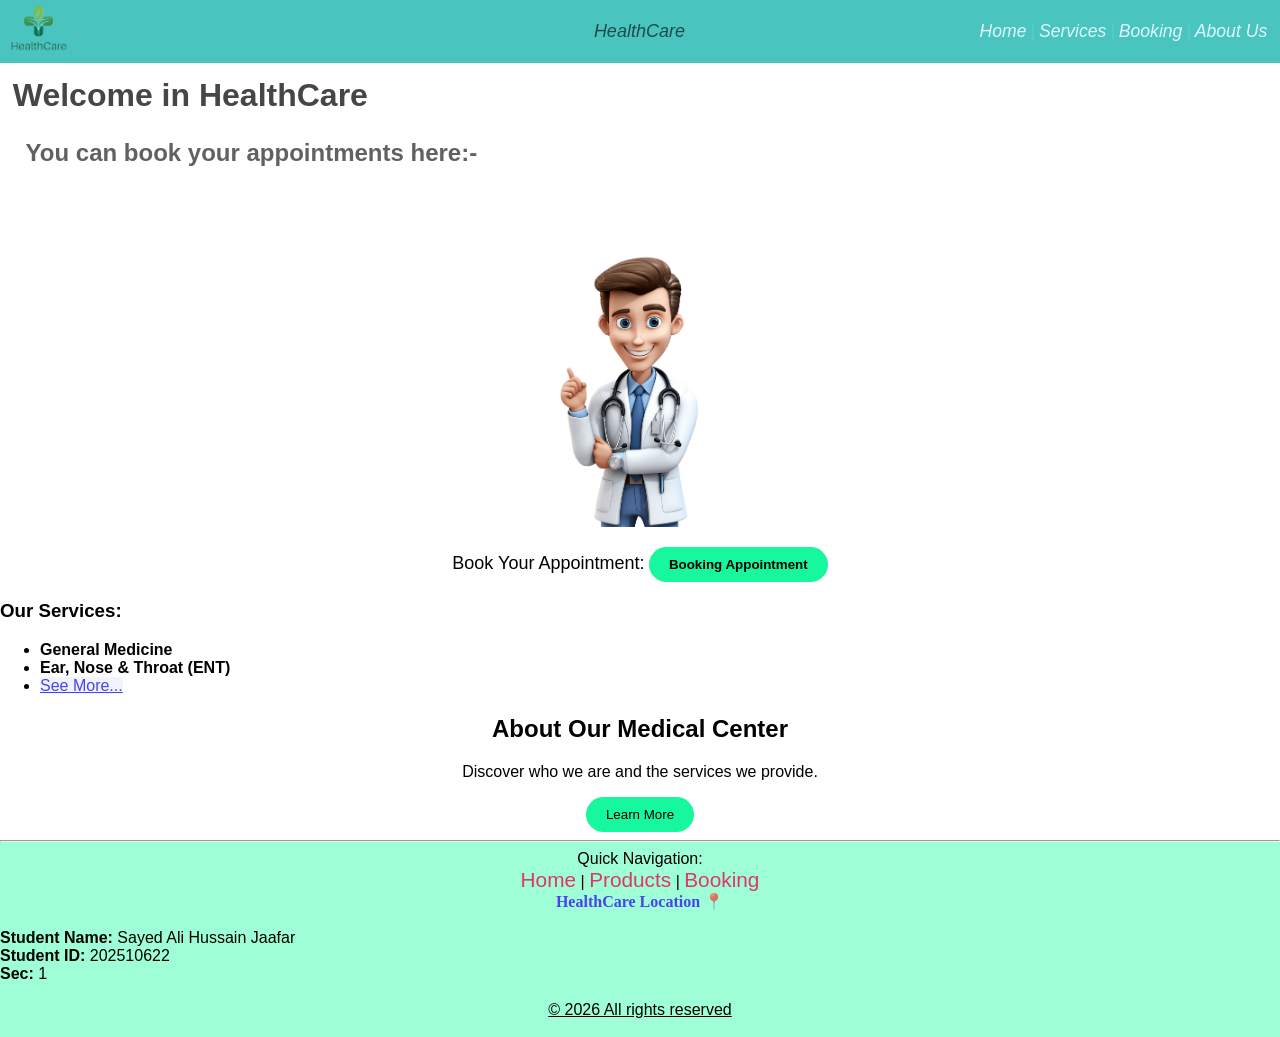
<file: index.html>
<!DOCTYPE html>
<html lang="en">
<head>
    <meta charset="UTF-8">
    <meta name="viewport" content="width=device-width, initial-scale=1.0">

    <link rel="stylesheet" href="stylesheet/styles.css">
    <link rel="icon" type="image/png" href="images/logo.png" />
    <title>Home</title>
</head>
<body>

        <nav class="nav">
            <div style="display: flex; justify-content: space-between; align-items: center;">
                <a href="index.html"><img src="images/logo.png" alt="LOGO" width="12%" id="logo"></a>
                <div id="name"> <a href="index.html" id="webName">HealthCare</a></div>

                
                <p id="bar">    
                    <a href="index.html" id="Tnav">Home</a> |
                    <a href="products.html" id="Tnav">Services</a> |
                    <a href="booking.html" id="Tnav">Booking</a> |
                    <a href="about.html" id="Tnav">About Us</a>

                </p>     

            </div>            
        </nav>


    
        <h1 style="color: rgba(0, 0, 0, 0.724); margin: 1%;">Welcome in HealthCare </h1>
        <h2 style="color: rgba(0, 0, 0, 0.621); margin: 2%;">You can book your appointments here:-</h2>

        <br>
        <br>

        <p align="center">
            <img src="images/doctor.png" alt="doctor" width="22%">
        </p>


       <p align="center">  
                <label for="Booking" style="font-size: large;">Book Your Appointment:</label>
            <a href="booking.html">
                <button class="button"><strong>Booking Appointment</strong></button>
            </a>
        </p>
    
        <h3 id="services">Our Services:</h3>           
                <ul>                                            
                    <li> <strong>General Medicine</strong> </li>
                    <li> <strong>Ear, Nose & Throat (ENT)</strong> </li>
                    <li><a href="products.html" id="link-seeMore">See More...</a></li>                                                       
                </ul>    



        <div align="center">     
            <h2>About Our Medical Center</h2>
                    <p>Discover who we are and the services we provide.</p>
                        <a href="about.html">
                            <button>Learn More</button>
                        </a>
        </div>   

        <footer class="footer">
            <hr>
                    <p align="center"> Quick Navigation:</p>

                    
                        <p style="text-align:center;">
                            <a href="index.html" id="navigation">Home</a> |
                            <a href="products.html" id="navigation">Products</a> |
                            <a href="booking.html" id="navigation">Booking</a>
                         </p>

                            <p style="text-align:center;" id="navtMap">
                                <a href="https://www.google.com/maps/place/26%C2%B014'11.6%22N+50%C2%B035'34.5%22E/@26.236541,50.5954859,17z/data=!3m1!4b1!4m4!3m3!8m2!3d26.236541!4d50.592911?entry=ttu&g_ep=EgoyMDI2MDMxNy4wIKXMDSoASAFQAw%3D%3D"> 
                                    <strong id="navtMap">HealthCare Location 📍</strong>
                                </a>    
                            </p> 

                <br>

                        <p><strong>Student Name: </strong>Sayed Ali Hussain Jaafar</p>
                        <p><strong>Student ID: </strong>202510622</p>     
                        <p><strong>Sec: </strong>1</p>  
                    <br>                   
                        <p align="center"><u> &copy 2026 All rights reserved </u></p>
                        <br>

        </footer>


</body>
</html>
</file>
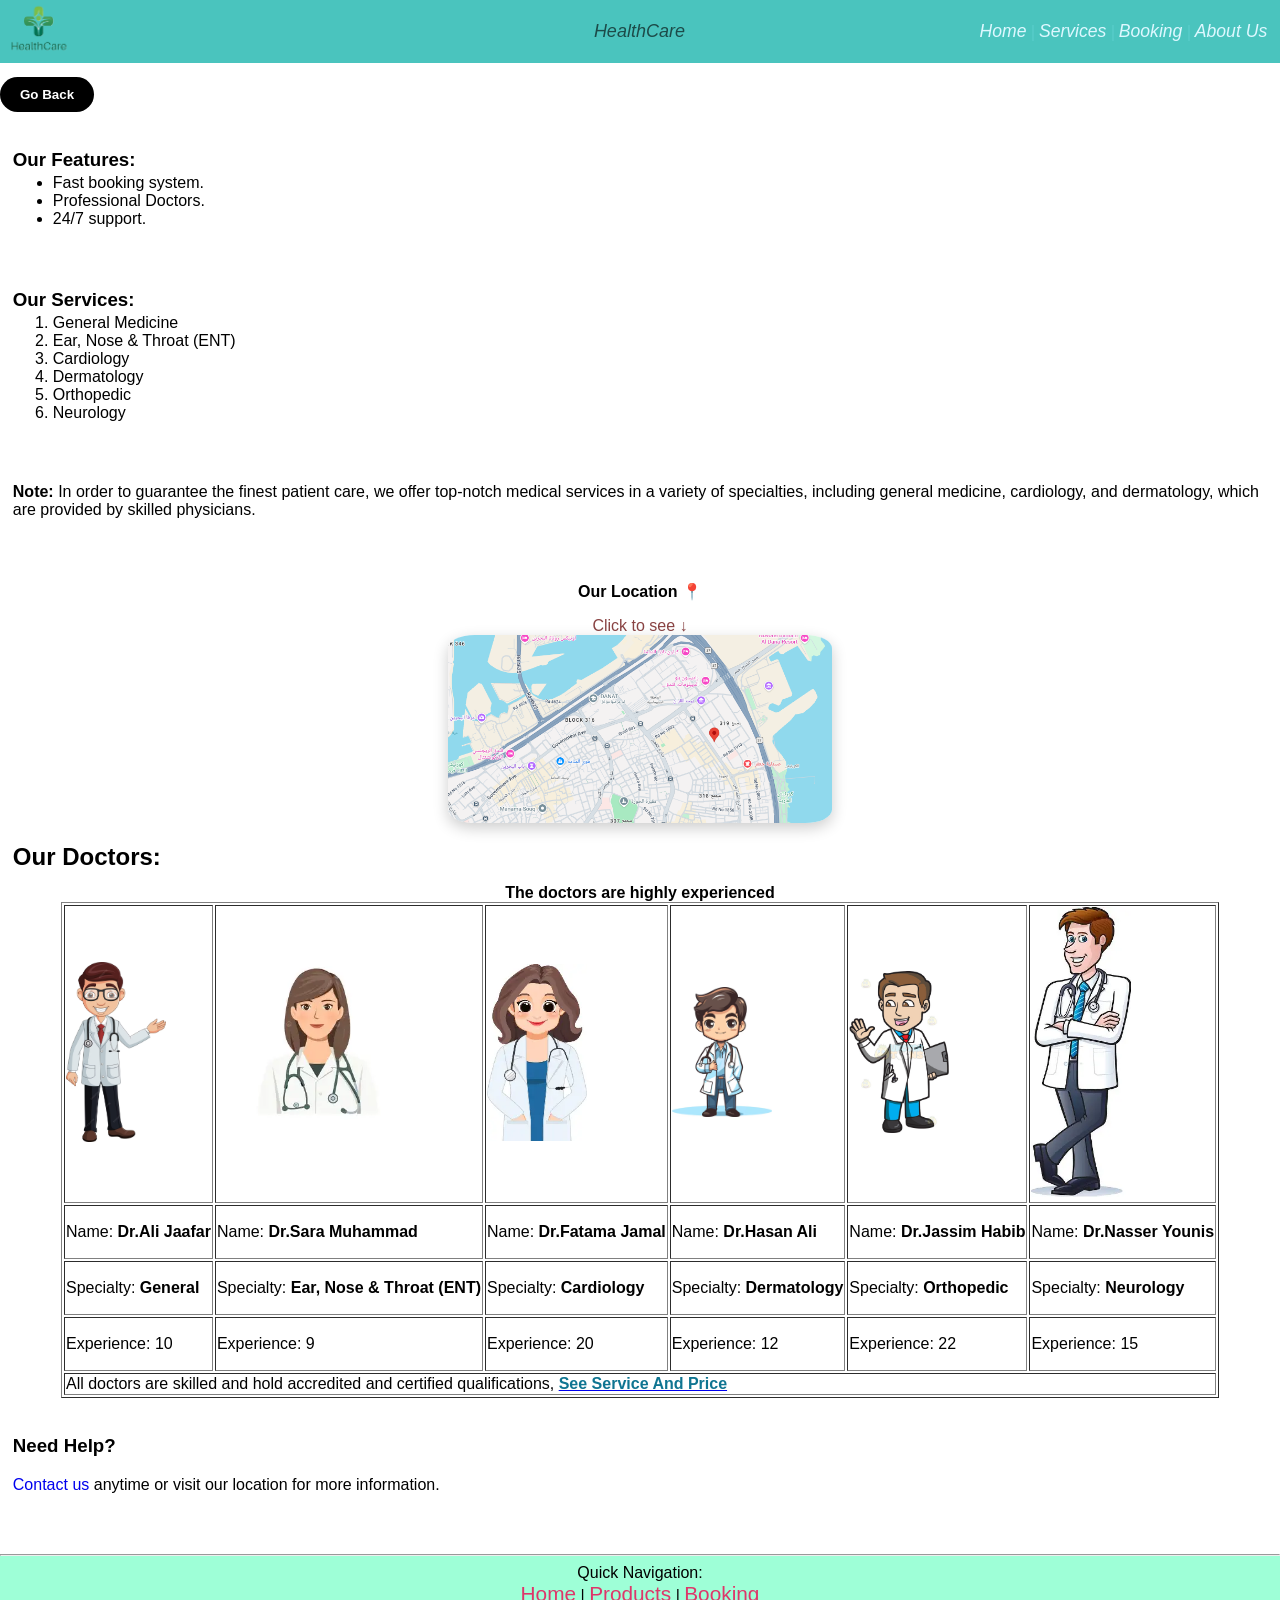
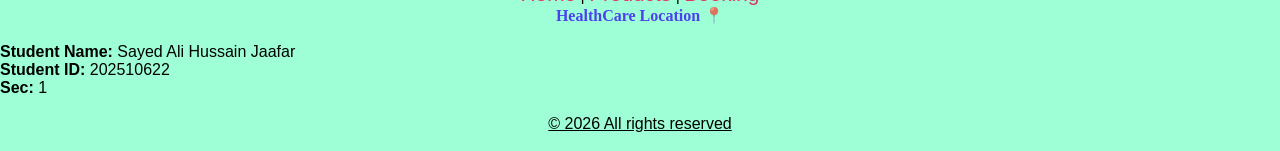
<file: about.html>
<!DOCTYPE html>
<html lang="en">
<head>
    <meta charset="UTF-8">
    <meta name="viewport" content="width=device-width, initial-scale=1.0">
    <meta name="keywords" content="General Medicine, Ear Nose & Throat (ENT), ENT Cardiology, Dermatology, Orthopedic, HealthCare">
    <meta name="description" content="Get trusted healthcare services, expert doctors, and personalized treatment plans. Book appointments  and take control of your health today.">

    
                <link rel="icon" type="image/png" href="/images/logo.png" />

        <link rel="stylesheet" href="stylesheet/styles.css">
    <title>About Us</title>

</head>
<body>

        <nav class="nav">
            <div style="display: flex; justify-content: space-between; align-items: center;">
                <a href="index.html"><img src="images/logo.png" alt="LOGO" width="12%" id="logo"></a>
                <div id="name"> <a href="index.html" id="webName">HealthCare</a></div>

                
                <p id="bar">    
                    <a href="index.html" id="Tnav">Home</a> |
                    <a href="products.html" id="Tnav">Services</a> |
                    <a href="booking.html" id="Tnav">Booking</a> |
                    <a href="about.html" id="Tnav">About Us</a>
                      
                </p>     

            </div>            
        </nav>
               
 

    <a href="index.html"><button id="back"><strong>Go Back</strong></button></a>


    <br>
    <br>

    <div style="margin: 1%;"> 

           <h3 style="margin-bottom: -1%;">Our Features:</h3>
                <ul>
                    <li>Fast booking system.</li>
                    <li>Professional Doctors.</li>
                    <li style="margin-bottom: 5%;">24/7 support.</li>
                </ul>


            <h3 style="margin-bottom: -1%;">Our Services:</h3>
                <ol>
                    <li>General Medicine </li>
                    <li>Ear, Nose & Throat (ENT) </li>
                    <li>Cardiology </li>
                    <li>Dermatology </li>
                    <li>Orthopedic </li>
                    <li style="margin-bottom: 5%;">Neurology </li>  
                </ol>


                    <p style="margin-bottom: 5%;">
                    <strong>Note:</strong>
                        In order to guarantee the finest patient care, we offer
                        top-notch medical services in a variety of specialties, 
                        including general medicine, cardiology, and dermatology, 
                        which are provided by skilled physicians.
                    </p>

    </div>      
    
    
                            <p align="center"><strong>Our Location 📍</strong></p>
            <div id="map">               
                <p  align="center">
                    <a href="https://www.google.com/maps/place/26%C2%B014'11.6%22N+50%C2%B035'34.5%22E/@26.236541,50.5954859,17z/data=!3m1!4b1!4m4!3m3!8m2!3d26.236541!4d50.592911?entry=ttu&g_ep=EgoyMDI2MDMxNy4wIKXMDSoASAFQAw%3D%3D">
                        Click to see ↓ 
                    <br>
                        <img src="images/map.png" alt="Location" width="30%" id="mapImg">
                    </a>
                </p>
            </div>     


            <h2 style="margin: 1%;">Our Doctors:</h2>

        <table border="table" align="center" class="table">
                <caption><strong>The doctors are highly experienced</strong></caption>            

                    <tr>
                        <td><img src="images/Dr.Ali.png" alt="dr.Ali" width="100" class="doctor"></td>
                        <td><img src="images/sara.png" alt="dr.Sara" width="200" class="doctor"></td>
                        <td><img src="images/fatama.png" alt="fatama" width="100"></td>
                        <td><img src="images/hasan.png" alt="hasan" width="100"></td>
                        <td><img src="images/jassim.png" alt="dr.jassim" width="100"></td>
                        <td><img src="images/nasser.png" alt="fr.nasser" width="100"></td>
                    </tr>

                    <tr>
                        <td><p>Name: <strong>Dr.Ali Jaafar </strong></p></td>
                        <td><p>Name: <strong>Dr.Sara Muhammad </strong></p></td>                     
                        <td><p>Name: <strong>Dr.Fatama Jamal </strong></p></td>                     
                        <td><p>Name: <strong>Dr.Hasan Ali </strong></p></td>                     
                        <td><p>Name: <strong>Dr.Jassim Habib </strong></p></td>                     
                        <td><p>Name: <strong>Dr.Nasser Younis </strong></p></td>                                                  
                    </tr>

                    <tr>
                        <td><p>Specialty: <strong>General</strong></p></td>
                        <td><p>Specialty: <strong>Ear, Nose & Throat (ENT)</strong></p></td>
                        <td><p>Specialty: <strong>Cardiology</strong></p></td>
                        <td><p>Specialty: <strong>Dermatology</strong></p></td>
                        <td><p>Specialty: <strong>Orthopedic</strong></p></td>
                        <td><p>Specialty: <strong>Neurology</strong></p></td>                        
                    </tr>

                    <tr>
                        <td><p>Experience: 10</p></td>
                        <td><p>Experience: 9</p></td>
                        <td><p>Experience: 20</p></td>
                        <td><p>Experience: 12</p></td>
                        <td><p>Experience: 22</p></td>
                        <td><p>Experience:  15</p></td>                     
                    </tr>

                    <tfoot>
                            <tr>
                                <td colspan="6">
                                     All doctors are skilled and hold accredited and certified qualifications,
                                      <a href="products.html" title="Products Page"><strong id="link-seeProducts">See Service And Price</strong></a>
                                </td>
                             </tr>           
                    </tfoot>

        </table>

        <br>

                <div style=" margin-left: 1%;">    
                    <h3>Need Help?</h3>
                        <p><a href="mailto:example@gmail.com" style="text-decoration: double;"> Contact us </a> anytime or visit our location for more information.</p>
                </div>

        <br>
        <br>

        <footer>
            <hr>
       
                    <p align="center"> Quick Navigation:</p>

                        <p style="text-align:center;">
                            <a href="index.html" id="navigation">Home</a> |
                            <a href="products.html" id="navigation">Products</a> |
                            <a href="booking.html" id="navigation">Booking</a>
                         </p>

                            <p style="text-align:center;" id="navtMap">
                                <a href="https://www.google.com/maps/place/26%C2%B014'11.6%22N+50%C2%B035'34.5%22E/@26.236541,50.5954859,17z/data=!3m1!4b1!4m4!3m3!8m2!3d26.236541!4d50.592911?entry=ttu&g_ep=EgoyMDI2MDMxNy4wIKXMDSoASAFQAw%3D%3D"> 
                                    <strong id="navtMap">HealthCare Location 📍</strong>
                                </a>    
                            </p> 

                <br>

                        <p><strong>Student Name: </strong>Sayed Ali Hussain Jaafar</p>
                        <p><strong>Student ID: </strong>202510622</p>     
                        <p><strong>Sec: </strong>1</p>  
                    <br>                   
                        <p align="center"><u> &copy 2026 All rights reserved </u></p>
                        <br>

        </footer>



</body>
</html>
</file>
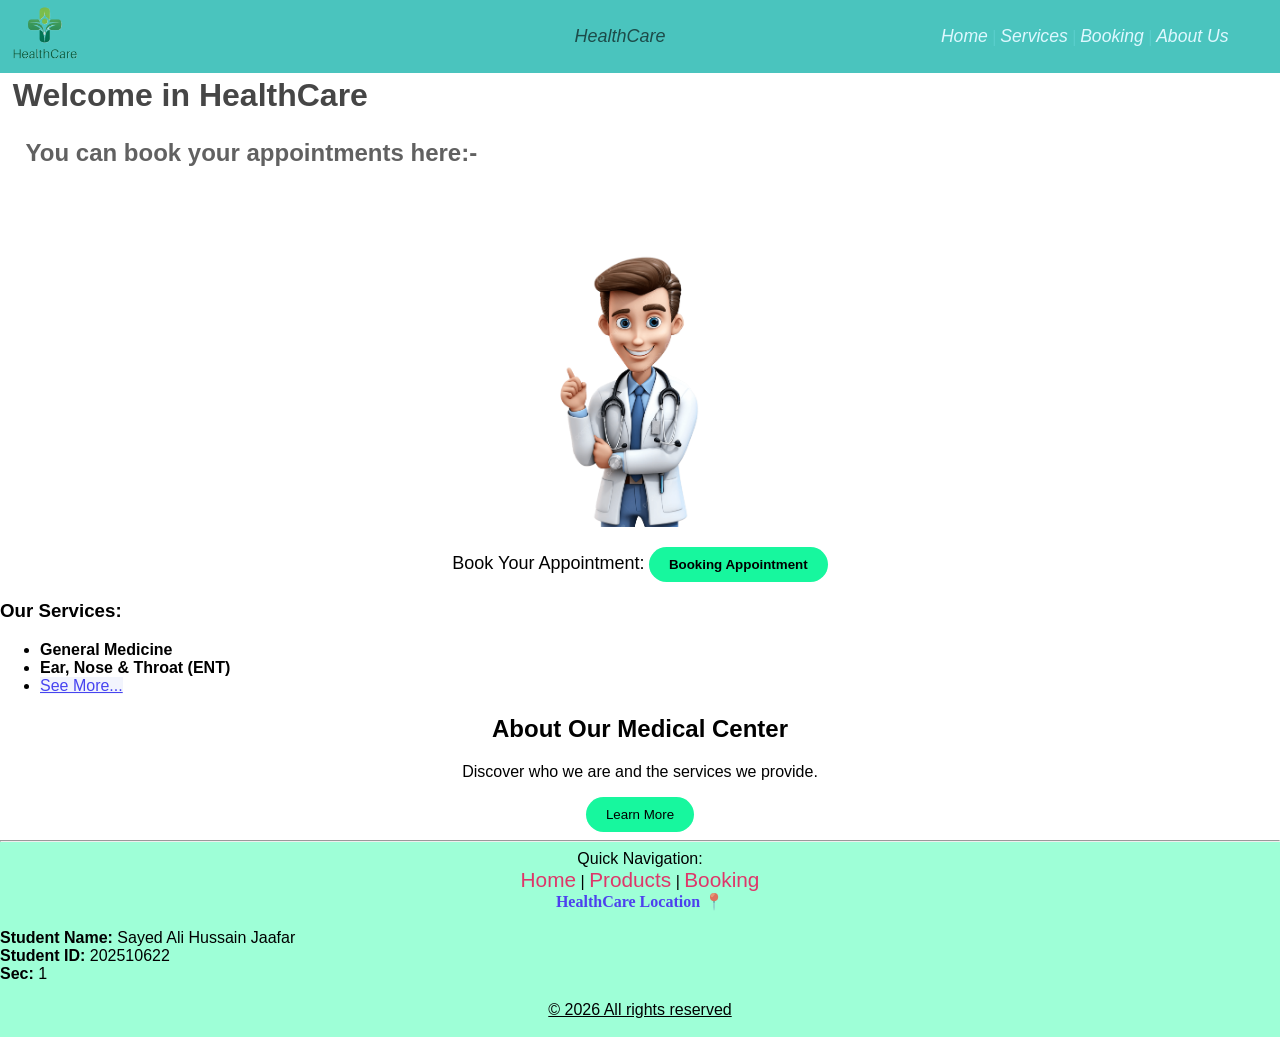
<file: home.html>
<!DOCTYPE html>
<html lang="en">
<head>
    <meta charset="UTF-8">
    <meta name="viewport" content="width=device-width, initial-scale=1.0">

    <link rel="stylesheet" href="stylesheet/styles.css">
    <link rel="icon" type="image/png" href="images/logo.png" />
    <title>Home</title>
</head>
<body>

        <nav class="nav">
            <div style="display: flex; justify-content: space-between; align-items: center;">
                <a href="home.html"><img src="images/logo.png" alt="LOGO" width="14%"></a>
                <div id="name"> <a href="home.html" id="webName">HealthCare</a></div>

                
                <p id="bar">    
                    <a href="home.html" id="Tnav">Home</a> |
                    <a href="products.html" id="Tnav">Services</a> |
                    <a href="booking.html" id="Tnav">Booking</a> |
                    <a href="about.html" id="Tnav">About Us</a>
                        <h6></h6>
                </p>     

            </div>            
        </nav>

        
    
        <h1 style="color: rgba(0, 0, 0, 0.724); margin: 1%;">Welcome in HealthCare </h1>
        <h2 style="color: rgba(0, 0, 0, 0.621); margin: 2%;">You can book your appointments here:-</h2>

        <br>
        <br>

        <p align="center">
            <img src="images/doctor.png" alt="doctor" width="22%">
        </p>


       <p align="center">  
                <label for="Booking" style="font-size: large;">Book Your Appointment:</label>
            <a href="booking.html">
                <button class="button"><strong>Booking Appointment</strong></button>
            </a>
        </p>
    
        <h3 id="services">Our Services:</h3>           
                <ul>                                            
                    <li> <strong>General Medicine</strong> </li>
                    <li> <strong>Ear, Nose & Throat (ENT)</strong> </li>
                    <li><a href="products.html" id="link-seeMore">See More...</a></li>                                                       
                </ul>    



        <div align="center">     
            <h2>About Our Medical Center</h2>
                    <p>Discover who we are and the services we provide.</p>
                        <a href="about.html">
                            <button>Learn More</button>
                        </a>
        </div>   

        <footer class="footer">
            <hr>
                    <p align="center"> Quick Navigation:</p>

                    
                        <p style="text-align:center;">
                            <a href="home.html" id="navigation">Home</a> |
                            <a href="products.html" id="navigation">Products</a> |
                            <a href="booking.html" id="navigation">Booking</a>
                         </p>

                            <p style="text-align:center;" id="navtMap">
                                <a href="https://www.google.com/maps/place/26%C2%B014'11.6%22N+50%C2%B035'34.5%22E/@26.236541,50.5954859,17z/data=!3m1!4b1!4m4!3m3!8m2!3d26.236541!4d50.592911?entry=ttu&g_ep=EgoyMDI2MDMxNy4wIKXMDSoASAFQAw%3D%3D"> 
                                    <strong id="navtMap">HealthCare Location 📍</strong>
                                </a>    
                            </p> 

                <br>

                        <p><strong>Student Name: </strong>Sayed Ali Hussain Jaafar</p>
                        <p><strong>Student ID: </strong>202510622</p>     
                        <p><strong>Sec: </strong>1</p>  
                    <br>                   
                        <p align="center"><u> &copy 2026 All rights reserved </u></p>
                        <br>

        </footer>


</body>
</html>
</file>
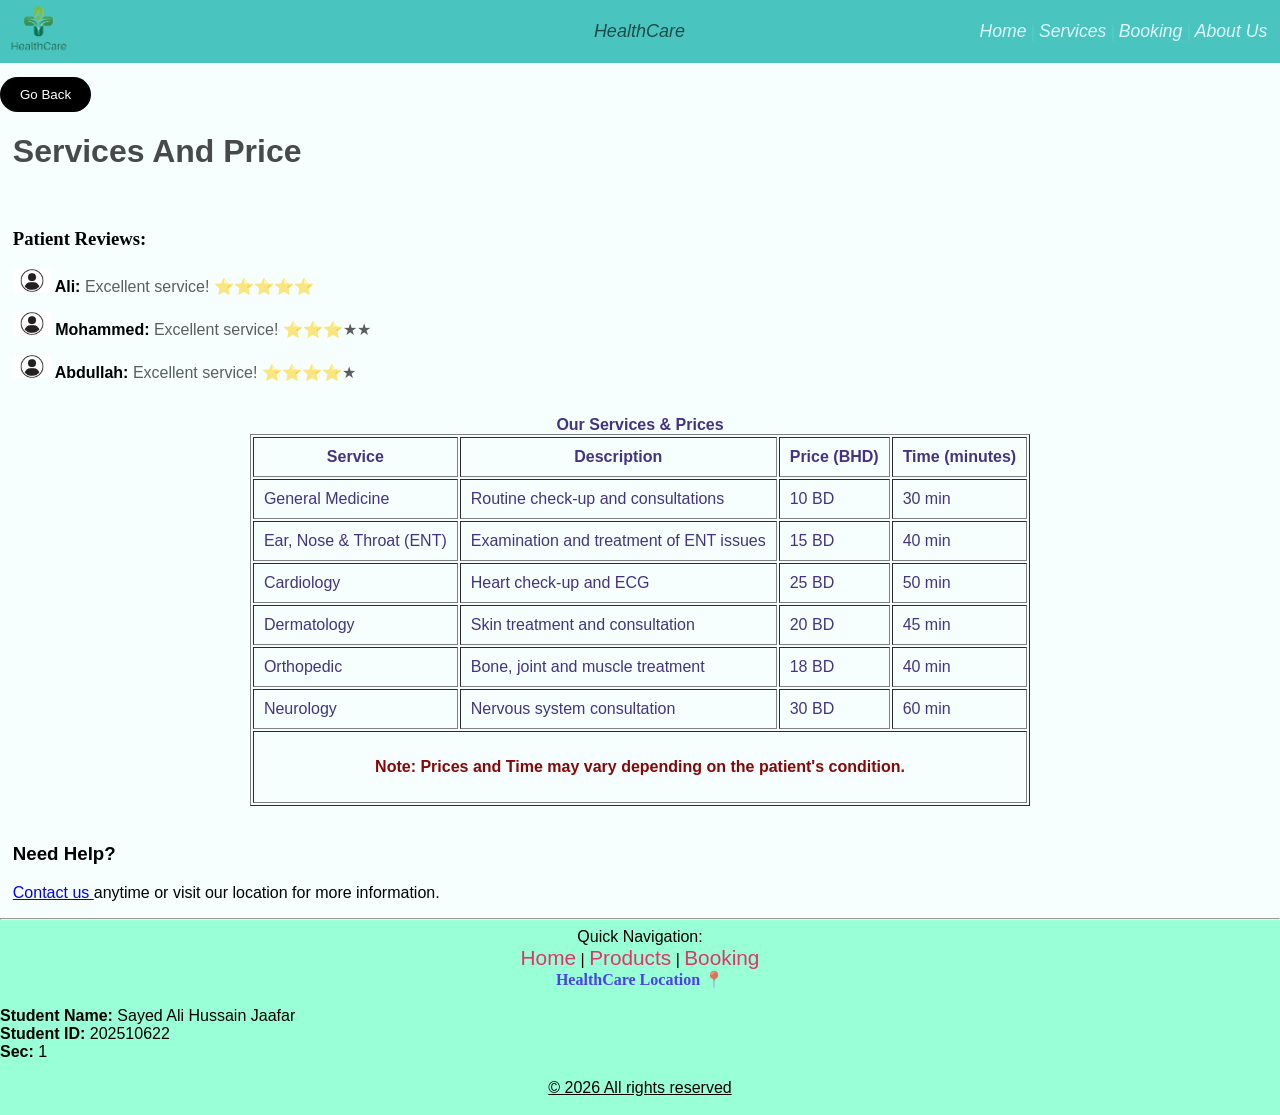
<file: products.html>
<!DOCTYPE html>
<html lang="en">
<head>
    <meta charset="UTF-8">
    <meta name="viewport" content="width=device-width, initial-scale=1.0">

        <link rel="stylesheet" href="stylesheet/styles.css">
        <link rel="icon" type="image/png" href="/images/logo.png" />
    <title>Products </title>

</head>


<body style="background-color: rgb(246, 255, 254);">

        <nav class="nav">
            <div style="display: flex; justify-content: space-between; align-items: center;">
                <a href="index.html"><img src="images/logo.png" alt="LOGO" width="12%" id="logo"></a>
                <div id="name"> <a href="index.html" id="webName">HealthCare</a></div>

                
                <p id="bar">    
                    <a href="index.html" id="Tnav">Home</a> |
                    <a href="products.html" id="Tnav">Services</a> |
                    <a href="booking.html" id="Tnav">Booking</a> |
                    <a href="about.html" id="Tnav">About Us</a>

                </p>     

            </div>            
        </nav>

        

                <a href="index.html">
            <button type="button" id="back">Go Back</button>
        </a>

        <h1 style=" margin-left: 1%; color: #000000b5;">Services And Price</h1>

        <br>


                    <h3 style="font-family:'Times New Roman', Times, serif ; margin-left: 1%;">Patient Reviews:</h3>
                        <p style="color: rgba(0, 0, 0, 0.635);  margin-left: 1%;">
                            <strong style="color: #000;"><img src="images/user.png" width="3%"> Ali:</strong>
                                 Excellent service! ⭐⭐⭐⭐⭐
                        </p>

                        <p style="color: rgba(0, 0, 0, 0.635);  margin-left: 1%;">
                            <strong style="color: #000;"><img src="images/user.png" width="3%"> Mohammed:</strong>
                                 Excellent service! ⭐⭐⭐★★ 
                        </p>

                        <p style="color: rgba(0, 0, 0, 0.635);  margin-left: 1%;">
                            <strong style="color: #000;"><img src="images/user.png" width="3%"> Abdullah:</strong>
                                 Excellent service! ⭐⭐⭐⭐★ 
                        </p>

                        <br>


              <table border="1" cellpadding="10" align="center" style="color: #29156fde;">
                    <caption><strong>Our Services & Prices</strong></caption>

                        <tr>
                            <th>Service</th>
                            <th>Description</th>
                            <th>Price (BHD)</th>
                            <th>Time (minutes)</th>
                        </tr>

                        <tr>
                            <td>General Medicine</td>
                            <td>Routine check-up and consultations</td>
                            <td>10 BD</td>
                            <td>30 min</td>
                        </tr>

                        <tr>
                            <td>Ear, Nose & Throat (ENT)</td>
                            <td>Examination and treatment of ENT issues</td>
                            <td>15 BD</td>
                            <td>40 min</td>
                        </tr>

                        <tr>
                            <td>Cardiology</td>
                            <td>Heart check-up and ECG</td>
                            <td>25 BD</td>
                            <td>50 min</td>
                        </tr>

                        <tr>
                            <td>Dermatology</td>
                            <td>Skin treatment and consultation</td>
                            <td>20 BD</td>
                            <td>45 min</td>
                        </tr>

                        <tr>
                            <td>Orthopedic</td>
                            <td>Bone, joint and muscle treatment</td>
                            <td>18 BD</td>
                            <td>40 min</td>
                        </tr>

                        <tr>
                            <td>Neurology</td>
                            <td>Nervous system consultation</td>
                            <td>30 BD</td>
                            <td>60 min</td>
                        </tr>


                        <tfoot>
                                <tr>
                                    <th colspan="4">
                                        <p style="color: #850808;"><strong>Note:</strong> Prices and Time may vary depending on the patient's condition.</p>
                                    </th>
                                </tr>
                        </tfoot>

                </table>
                            

                <br>

        <div style=" margin-left: 1%;">    
            <h3>Need Help?</h3>
                <p><a href="mailto:example@gmail.com"> Contact us </a> anytime or visit our location for more information.</p>
        </div>     


        <footer>
            <hr>
       
                    <p align="center"> Quick Navigation:</p>

                        <p style="text-align:center;">
                            <a href="index.html" id="navigation">Home</a> |
                            <a href="products.html" id="navigation">Products</a> |
                            <a href="booking.html" id="navigation">Booking</a>
                         </p>

                            <p style="text-align:center;" id="navtMap">
                                <a href="https://www.google.com/maps/place/26%C2%B014'11.6%22N+50%C2%B035'34.5%22E/@26.236541,50.5954859,17z/data=!3m1!4b1!4m4!3m3!8m2!3d26.236541!4d50.592911?entry=ttu&g_ep=EgoyMDI2MDMxNy4wIKXMDSoASAFQAw%3D%3D"> 
                                    <strong id="navtMap">HealthCare Location 📍</strong>
                                </a>    
                            </p> 

                <br>

                        <p><strong>Student Name: </strong>Sayed Ali Hussain Jaafar</p>
                        <p><strong>Student ID: </strong>202510622</p>     
                        <p><strong>Sec: </strong>1</p>  
                    <br>                   
                        <p align="center"><u> &copy 2026 All rights reserved </u></p>
                        <br>

        </footer>

</body>
</html>
</file>
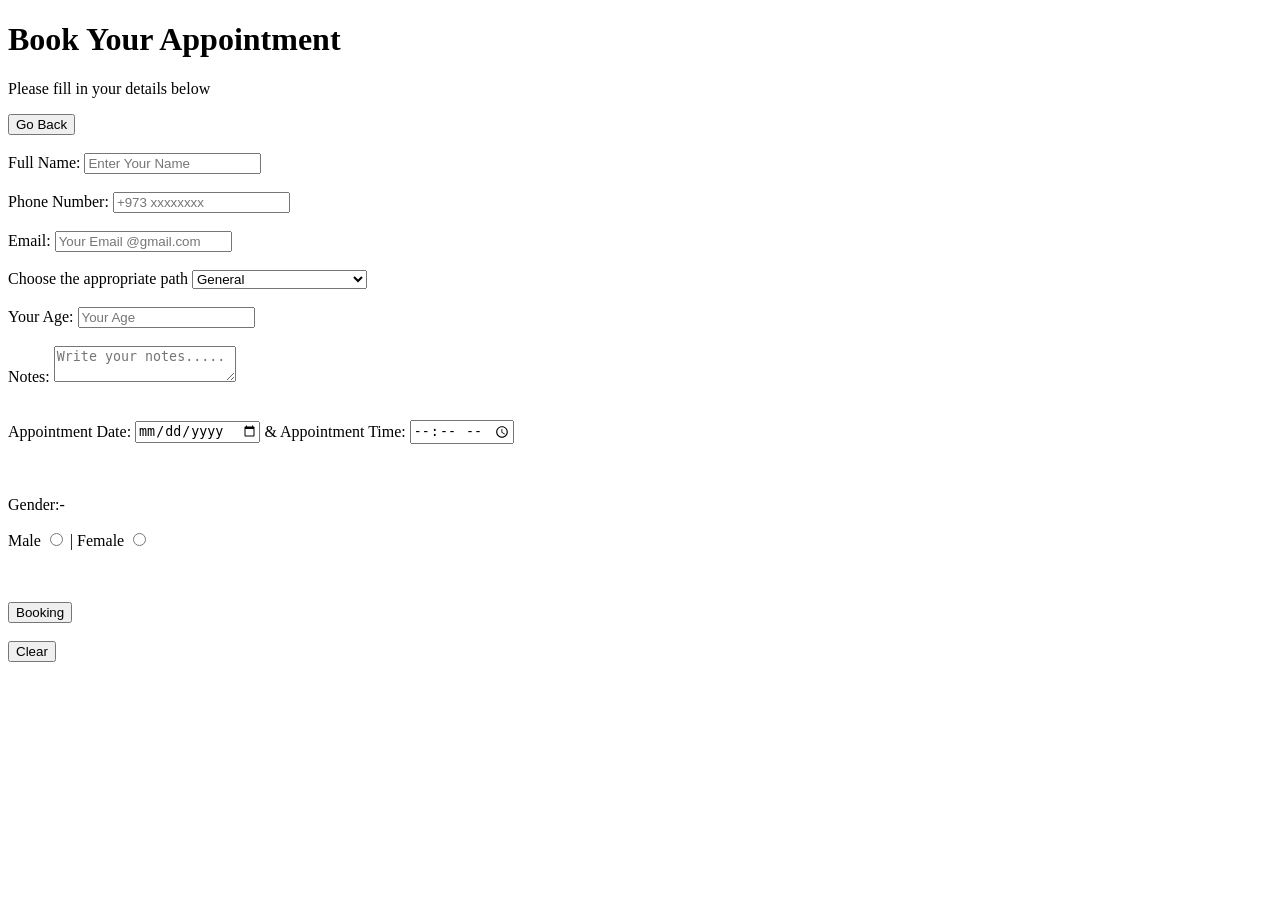
<file: project/booking.html>
<!DOCTYPE html>
<html lang="en">
<head>
    <meta charset="UTF-8">
    <meta name="viewport" content="width=device-width, initial-scale=1.0">
    <title>appointments</title>
</head>
<body>
    
        <h1>Book Your Appointment</h1>
        <p>Please fill in your details below</p>


        <a href="home.html">
            <button type="button">Go Back</button>
        </a>

        <br>
        <br>

      <form method="POST" action="https://www.moh.gov.bh/">
            
                <label for="name">Full Name:</label>
                    <input 
                        type="text" 
                        id="name" 
                        name="name" 
                        placeholder="Enter Your Name" 
                        required
                    >
            <br>
            <br>

                <label for="poneNumber">Phone Number:</label>
                    <input 
                        type="tel"
                        id="poneNumber"
                        name="poneNumber"
                        placeholder="+973 xxxxxxxx"
                        required
                    >

            <br>
            <br>
            
                <label for="email">Email:</label>
                    <input 
                        type="email"
                        id="email"
                        name="email"
                        placeholder="Your Email @gmail.com"
                        required
                    >

            <br>
            <br>
            
                <label for="path">Choose the appropriate path</label>
                    <select name="path" id="path">
                        <option value="general">General</option>
                        <option value="ear_throat">Ear, Nose & Throat (ENT)</option>
                        <option value="cardiology">Cardiology</option>
                        <option value="dermatology">Dermatology</option>
                        <option value="orthopedic">Orthopedic</option>
                        <option value="neurology">Neurology</option>
                    </select>

            <br>
            <br>

                    <label for="age">Your Age:</label>
                        <input 
                            type="number"
                            id="age"
                            name="age"
                            placeholder="Your Age"
                            required
                        >
                            

            <br>
            <br>


                <label for="notes">Notes:</label>
                    <textarea 
                        id="notes"
                        name="notes"
                        placeholder="Write your notes....."
                     ></textarea>   

            <br>
            <br>

                <p>
                    <label for="date">Appointment Date:</label>
                        <input type="date" name="date" id="date">
                    &
                        <label for="time">Appointment Time:</label>
                            <input type="time" id="time" name="time" required>
                </p>

            <br>
            <br>

                <label for="Gender">Gender:-</label>
                    <p> 
                        Male    <input type="radio"  name="gender" id="male" value="male">
                        |  
                        Female  <input type="radio"  name="gender" id="female" value="female"> 
                    </p>  
                    
            <br>
            <br>
            
                  
                    


            <button type="submit">Booking</button>
            <br>
            <br>
            <button type="reset">Clear</button>
      </form>


</body>
</html>
</file>
<file: stylesheet/styles.css>
body {
    min-height: 100vh; 
    margin: 0;
    margin-top: 6%;
    padding: 0;
    background-color: #ffffff;
    font-family:'Lucida Sans', 'Lucida Sans Regular', 'Lucida Grande', 'Lucida Sans Unicode', Geneva, Verdana, sans-serif ;
}

button {
    padding: 10px 20px;
    color: black;
    background-color: #17f79e;
    border:#007011;
    border-radius: 50px;
    transition: background-color 1s;
}button:hover {
    font-size: small;
    color: #0a4c50c4;
    background-color: #27d043;
}

#link-seeMore{
    background-color: #f2f4fd;
    font-family:'Gill Sans', 'Gill Sans MT', Calibri, 'Trebuchet MS', sans-serif ;
    color: #4744f0;
    transition: background-color 1.5s;    
}#link-seeMore:hover{
    background-color: #dad2ff;
    color: black;
    font-family:'Times New Roman', Times, serif ;
    font-size: 90%;
}

#back{
    padding: 10px 20px;
    color: rgb(255, 255, 255);
    background-color: #000000;
    border:#006870;
    border-radius: 50px;
    transition: background-color 1s;
}#back:hover{
    color: aliceblue;
    font-family: 'Gill Sans', 'Gill Sans MT', Calibri, 'Trebuchet MS', sans-serif;
        background-color: #555555;
}


#clear{
    padding: 10px 20px;
    color: rgb(255, 255, 255);
    background-color: #c34b4b;
    border:#00e9fa;
    border-radius: 50px;
    transition: background-color 1s;
}#clear:hover{
        color: aliceblue;
        font-family: 'Gill Sans', 'Gill Sans MT', Calibri, 'Trebuchet MS', sans-serif;
        background-color: #fa0000;
}


#link-seeProducts{
    text-decoration: none;
    color:#0f7591 ;
    font-family:'Franklin Gothic Medium', 'Arial Narrow', Arial, sans-serif ;
    transition: color 1s;
}#link-seeProducts:hover{
    color: #001ea4;
    text-decoration: none;
}


footer{

    background-color: #00ff9561;
}


nav{
    font-family:Georgia, 'Times New Roman', Times, serif ;
    font-style: oblique;
    margin: auto;
    background-color: #2cbab3da;
    position: fixed;
    top: 0;
    left: 0;
    width: 100%;
    margin-top: auto;
}


#bar{

    margin-right: 1%;
    color: #95f1ff4f;
}

#Tnav{
    font-size: 110%;
    font-family:'Trebuchet MS', 'Lucida Sans Unicode', 'Lucida Grande', 'Lucida Sans', Arial, sans-serif ;
    text-decoration: none;
    color: #def8ff;
    transition: 0.9s;

}#Tnav:hover{
    transition: color 1.3s;
    font-size: 100%;
    color: #00000084;
    font-family:'Times New Roman', Times, serif ;
    transform: scale(1.10);
}



#webName{
    font-family:'Trebuchet MS', 'Lucida Sans Unicode', 'Lucida Grande', 'Lucida Sans', Arial, sans-serif ;
    text-align: center;
    text-decoration: none;
    color: #0000009d;
}#webName:hover{
    color: #000000;
    transition: color 1s;
    font-size: 105%;
    font-family:'Times New Roman', Times, serif ;
}
#name{
    margin-left: -6%;
    margin-right: 20%;
    text-align: center;
    line-height: 80px 0;
    text-align: center;
    font-size: large;
}

form{
    background-color: #bfffea76;
    padding: 5% ;
    width: 60%;
    border-radius: 10%;
    color: #000000be;

}form:hover{
    background-color: #bfffea9e;
}

#book{
    margin: 30%;
    font-size: larger;
    font-family:monospace ;
    color: #000000;
}


.gender-option {
  display: inline-block;
  margin-right: 15px;
}



input{
    width: 70%;
    padding: 8px;
    margin-top: 5px;
    border-radius: 5px;
    border: 0.5px solid #ccc;
    background-color: #fafafae3;
}input:hover{
    width: 68%;
    background-color: #00000056;
}

select{
    width: 30%;
    padding: 8px;
    margin-top: 5px;
    border-radius: 5px;
    border: 1px solid #000000;
    background-color: fafafaa0;
}select:hover{
    width: 31%;
    background-color: #00000057;
}

textarea{
    width: 70%;
    padding: 20px;
    margin-top: 5px;
    border-radius: 5px;
    border: 1px solid #ccc;
    background-color: #fafafaa0;
}textarea:hover{
        width: 69%;
    background-color: #00000022;
}

#mapImg{
    border-radius: 7%;
    box-shadow: 0 5px 15px rgba(0,0,0,0.2)
}#mapImg:hover{
    width: 29.5%;
    background-color: #ffffff3c;
}

#map a{
    text-decoration: none;
    color: #610404bf;
    font-family:'Trebuchet MS', 'Lucida Sans Unicode', 'Lucida Grande', 'Lucida Sans', Arial, sans-serif ;
    font-size: medium;
}

#navigation{
    font-size: 130%;
    font-family:'Trebuchet MS', 'Lucida Sans Unicode', 'Lucida Grande', 'Lucida Sans', Arial, sans-serif ;
    text-decoration: none;
    color: #f0004cc9;
}#navigation:hover{
    transition: color 1.3s;
    font-size: 120%;
    color: #06838fa9;
    font-family: 'Franklin Gothic Medium', 'Arial Narrow', Arial, sans-serif;
}

#navtMap a{
    text-decoration: none;
    color: #3100f5bf;
    font-family:Cambria, Cochin, Georgia, Times, 'Times New Roman', serif ;

}#navtMap a :hover{
    transition: color 1.3s;
    font-size: 110%;
    color: #8f0606a9;
    font-family: 'Franklin Gothic Medium', 'Arial Narrow', Arial, sans-serif;
}

footer p {
    margin-bottom: auto;
    margin-top: auto;
    margin: auto;
}

#logo {
  transition: 0.5s;
}

#logo:hover {
  transform: scale(1.10);
}
</file>
